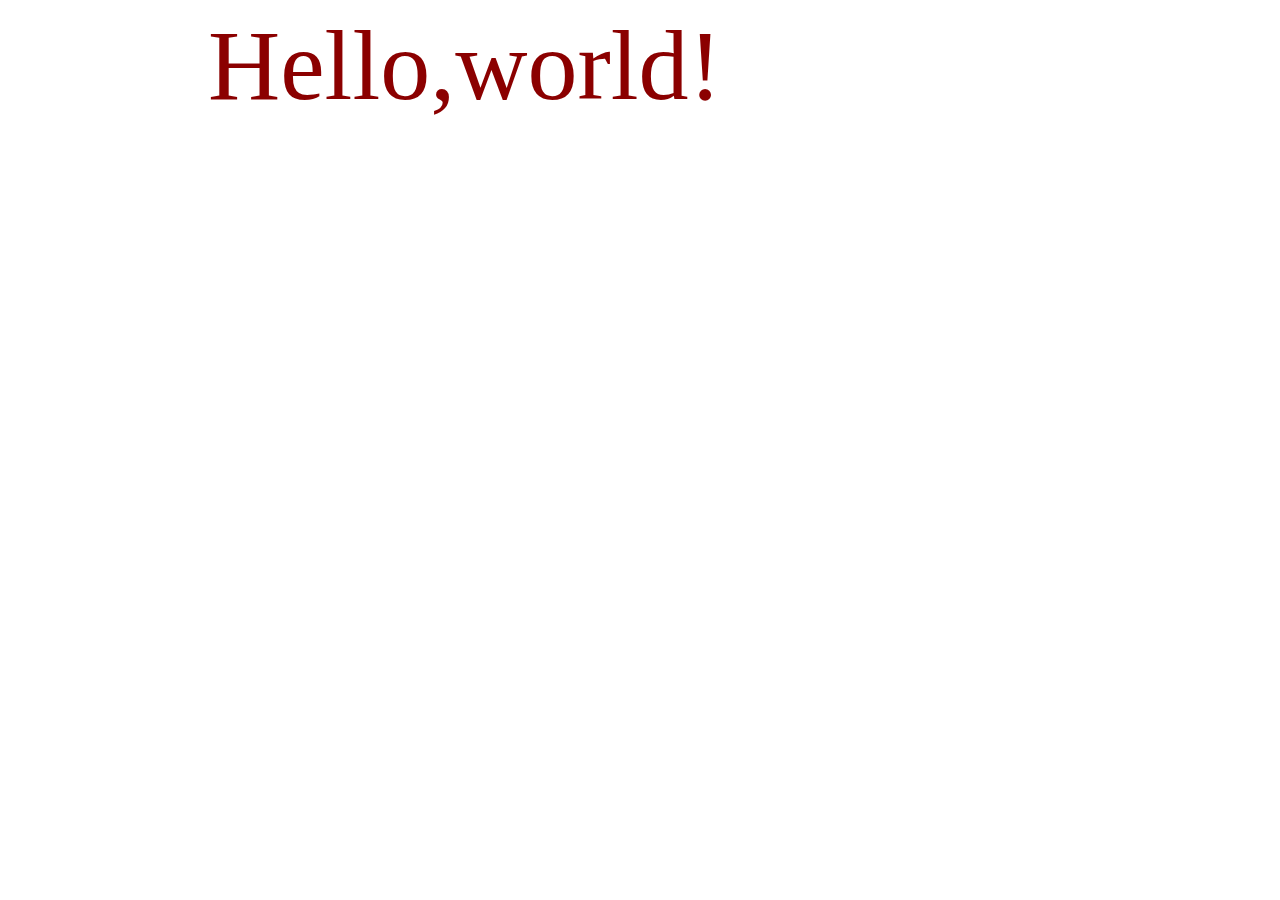
<file: 网页.html>
<!DOCTYPE html>
<html>

<head>
    <title>网页
    </title>
    <meta http-equiv="keywords" content="keyword1,keyword2,keyword3" />
    <meta http-equiv="description" content="this is my page" />
    <meta http-equiv="content-type" contect="text/html;charset=utf-8" />
    <style>
        .Hello {
            font-size: 100px;
            color: darkred;
            width: initial;
            position: relative;
            left: 200px;
        }
    </style>
</head>

<body>
    <div class="Hello">
        Hello,world!

    </div>
</body>

</html>
</file>
